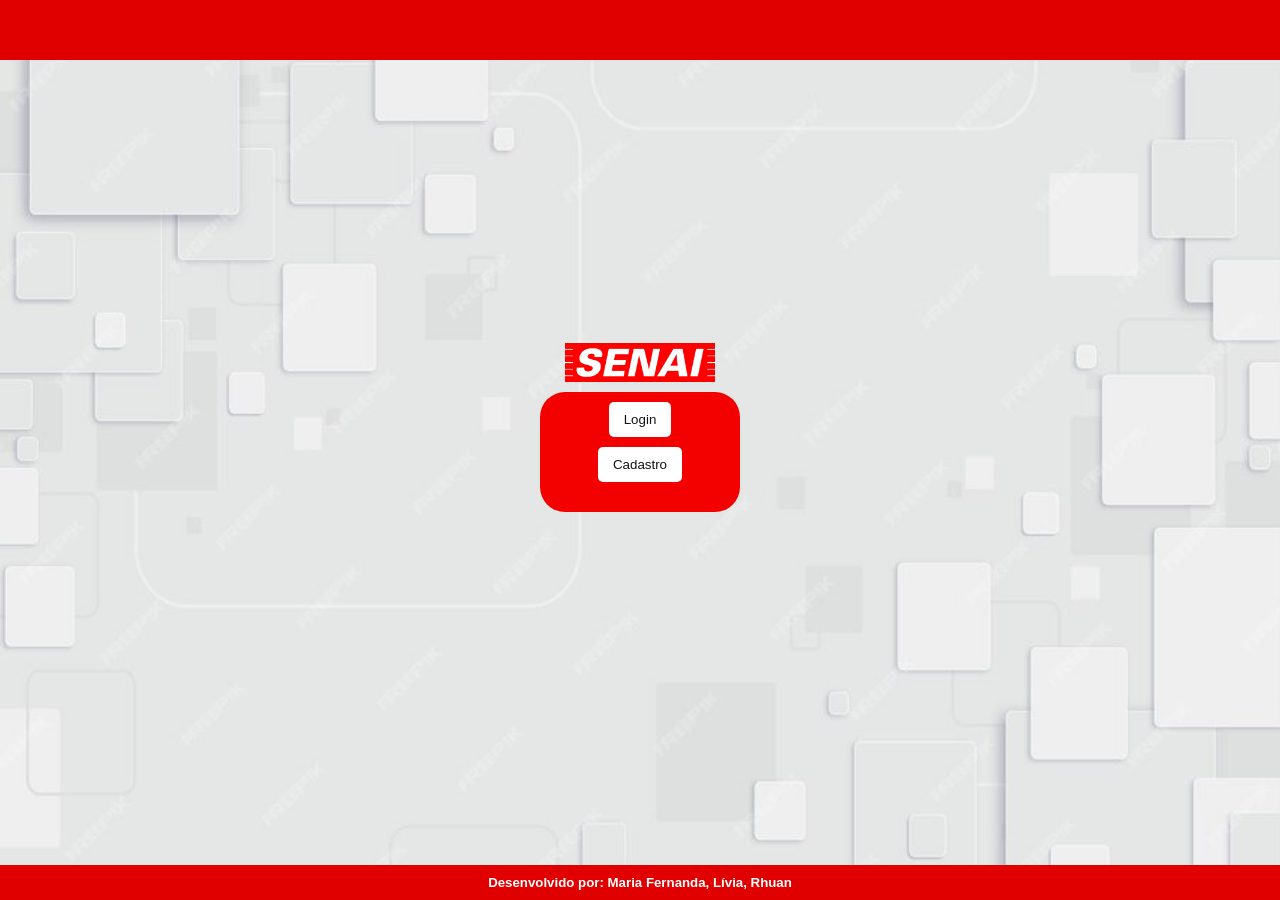
<file: Front/index.html>
<!DOCTYPE html>
<html lang="pt-BR">
  <head>
    <meta charset="UTF-8" />
    <meta name="viewport" content="width=device-width, initial-scale=1.0" />
    <title>Senai - Reservas de salas</title>
    <link rel="stylesheet" href="styles.css" />
  </head>
  <body>
    <header></header>
    <main>
      <section>
        <img class="form-logo" src="senaisplogo.png" alt="Logo Senai-SP" />
        <div class="button-container">
          <button onclick="window.location.href='login.html'">Login</button>
          <button onclick="window.location.href='cadastro.html'">
            Cadastro
          </button>
        </div>
        <div class="retangulo_index"></div>
      </section>
    </main>
    <footer>
      <h5>Desenvolvido por: Maria Fernanda, Lívia, Rhuan</h5>
    </footer>
  </body>
</html>
</file>
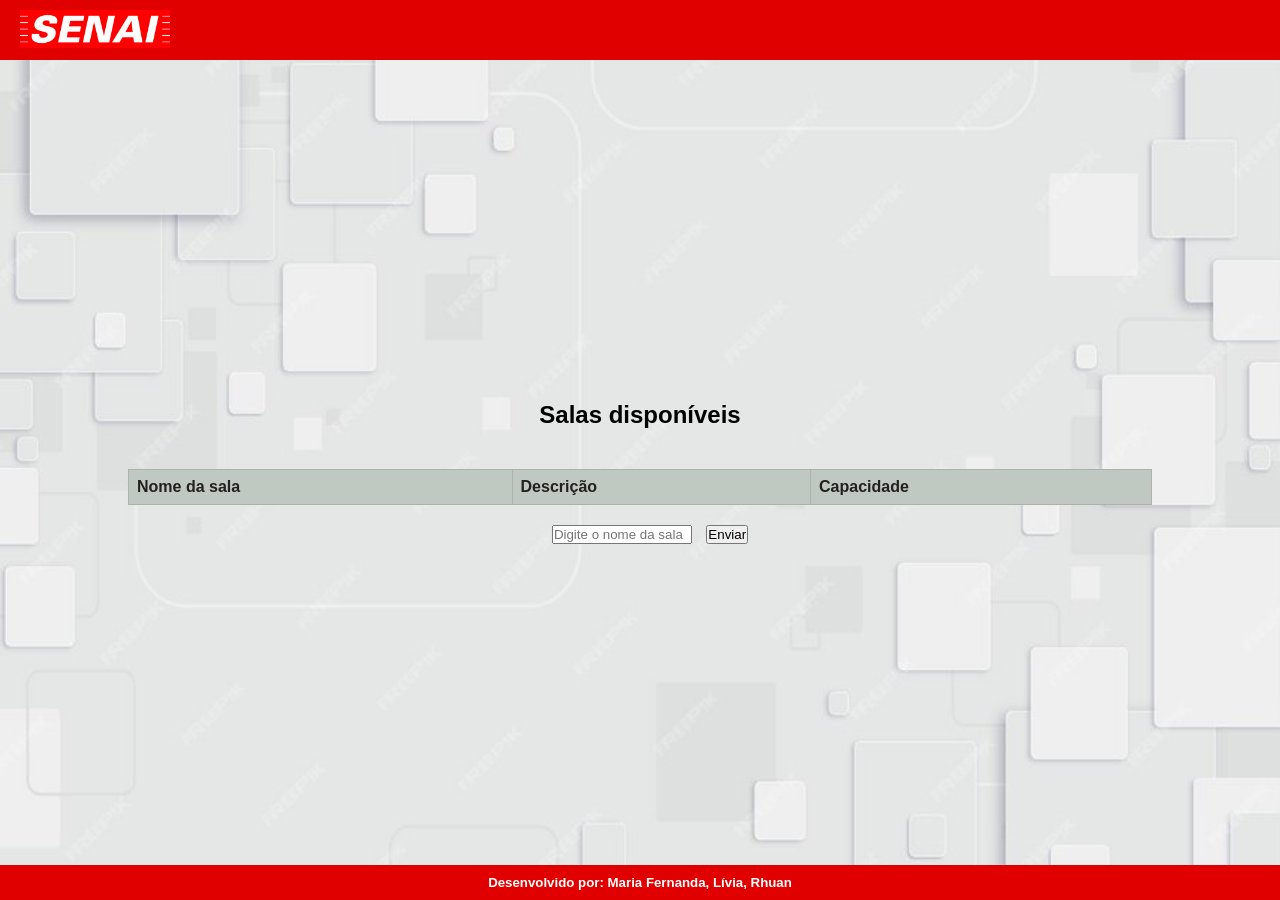
<file: Front/blocoA.html>
<!DOCTYPE html>
<html lang="en">
  <head>
    <meta charset="UTF-8" />
    <meta name="viewport" content="width=device-width, initial-scale=1.0" />
    <title>Bloco A</title>
    <link rel="stylesheet" href="styles_tabelas.css" />
  </head>
  <body>
    <header>
      <img class="header-senai" src="senaisplogo.png" alt="Logo Senai-SP" />
    </header>
    <main>
      <h2 class="titulo-antes-da-tabela">Salas disponíveis</h2>

      <section id="tabela-salas">
        <table>
          <thead>
            <th>Nome da sala</th>
            <th>Descrição</th>
            <th>Capacidade</th>
          </thead>
          <tbody id="tabela-blocoa">
            <!--salas serão adicionadas aqui pela api-->
          </tbody>
        </table>
      </section>
      <section id="input_sala_section">
        <form method="POST">
          <input
            id="input_sala"
            type="text"
            name="sala_escolhida"
            placeholder="Digite o nome da sala"
            required
          />
          <a href="agendamento.html">
            <button type="button">Enviar</button>
          </a>
        </form>
      </section>
    </main>
    <footer>
      <h5>Desenvolvido por: Maria Fernanda, Lívia, Rhuan</h5>
    </footer>
    <script src="app_salas.js"></script>
  </body>
</html>
</file>
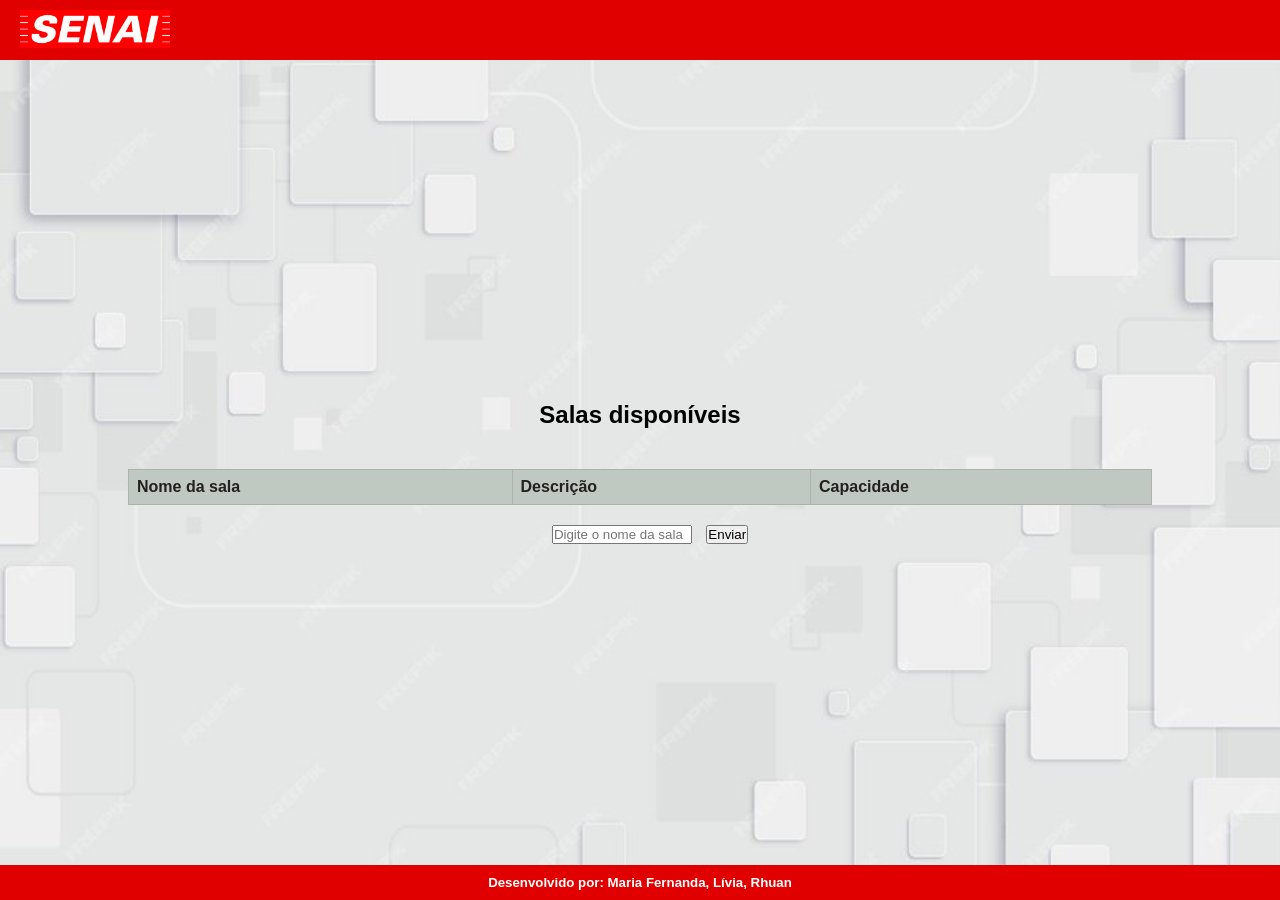
<file: Front/blocoB.html>
<!DOCTYPE html>
<html lang="en">
  <head>
    <meta charset="UTF-8" />
    <meta name="viewport" content="width=device-width, initial-scale=1.0" />
    <title>Bloco B</title>
    <link rel="stylesheet" href="styles_tabelas.css" />
  </head>
  <body>
    <header>
      <img class="header-senai" src="senaisplogo.png" alt="Logo Senai-SP" />
    </header>
    <main>
      <h2 class="titulo-antes-da-tabela">Salas disponíveis</h2>

      <section id="tabela-salas">
        <table>
          <thead>
            <th>Nome da sala</th>
            <th>Descrição</th>
            <th>Capacidade</th>
          </thead>
          <tbody id="tabela-blocob">
            <!--salas serão adicionadas aqui pela api-->
          </tbody>
        </table>
      </section>
      <section id="input_sala_section">
        <form method="POST">
          <input
            id="input_sala"
            type="text"
            name="sala_escolhida"
            placeholder="Digite o nome da sala"
            required
          />
          <a href="agendamento.html">
            <button type="button">Enviar</button>
          </a>
        </form>
      </section>
    </main>
    <footer>
      <h5>Desenvolvido por: Maria Fernanda, Lívia, Rhuan</h5>
    </footer>
    <script src="app_salas.js"></script>
  </body>
</html>
</file>
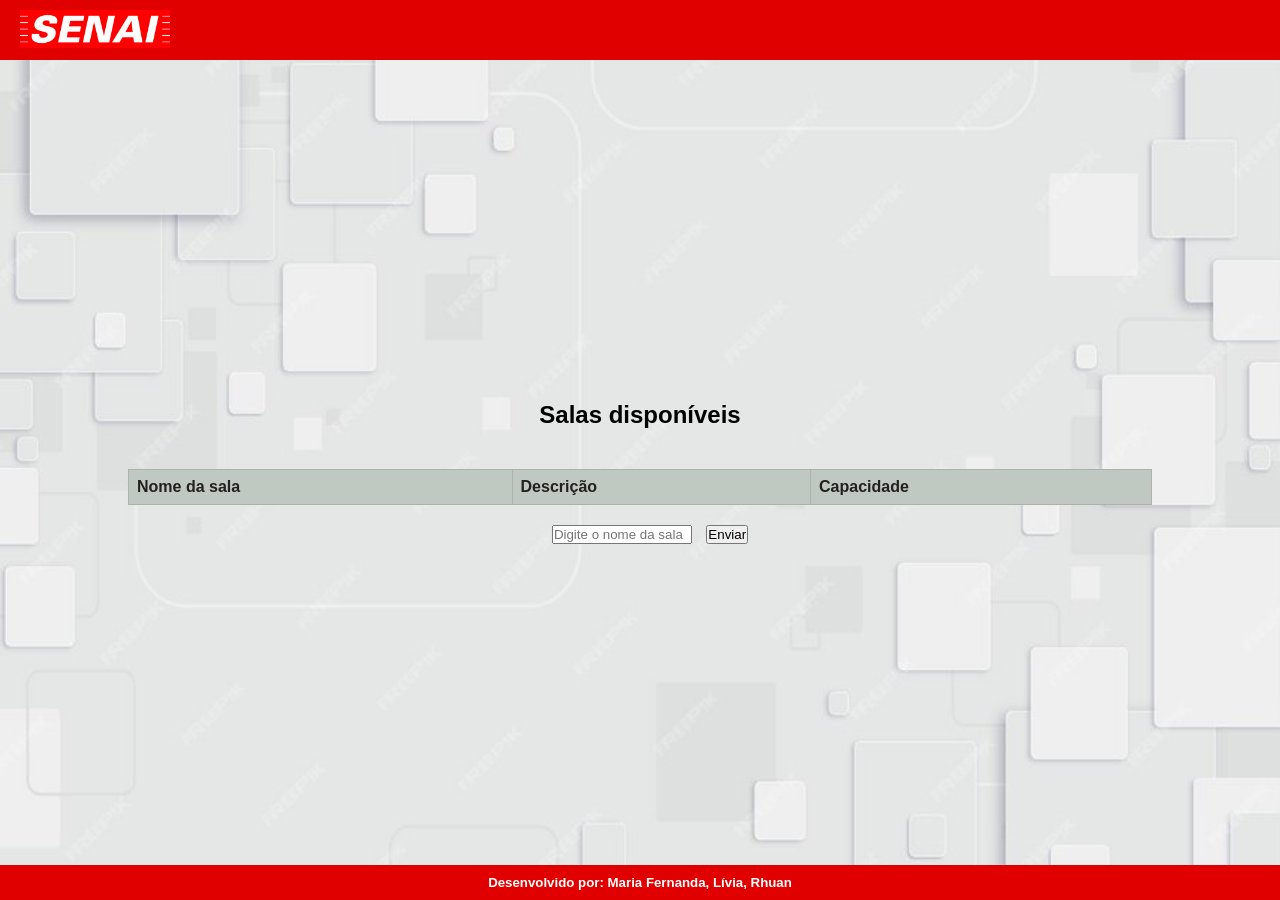
<file: Front/blocoC.html>
<!DOCTYPE html>
<html lang="en">
  <head>
    <meta charset="UTF-8" />
    <meta name="viewport" content="width=device-width, initial-scale=1.0" />
    <title>Bloco C</title>
    <link rel="stylesheet" href="styles_tabelas.css" />
  </head>
  <body>
    <header>
      <img class="header-senai" src="senaisplogo.png" alt="Logo Senai-SP" />
    </header>
    <main>
      <h2 class="titulo-antes-da-tabela">Salas disponíveis</h2>

      <section id="tabela-salas">
        <table>
          <thead>
            <th>Nome da sala</th>
            <th>Descrição</th>
            <th>Capacidade</th>
          </thead>
          <tbody id="tabela-blococ">
            <!--salas serão adicionadas aqui pela api-->
          </tbody>
        </table>
      </section>
      <section id="input_sala_section">
        <form method="POST">
          <input
            id="input_sala"
            type="text"
            name="sala_escolhida"
            placeholder="Digite o nome da sala"
            required
          />
          <a href="agendamento.html">
            <button type="button">Enviar</button>
          </a>
        </form>
      </section>
    </main>
    <footer>
      <h5>Desenvolvido por: Maria Fernanda, Lívia, Rhuan</h5>
    </footer>
    <script src="app_salas.js"></script>
  </body>
</html>
</file>
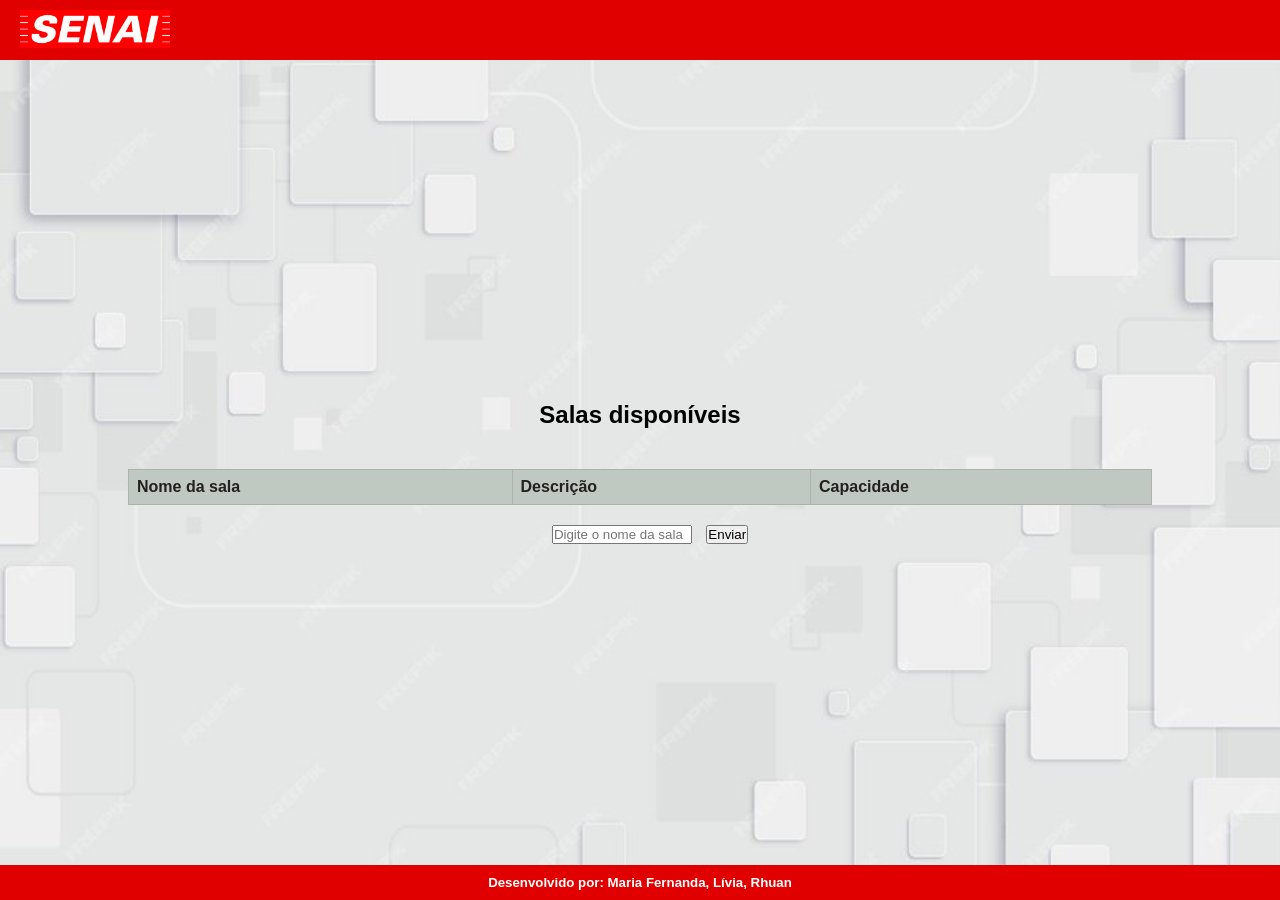
<file: Front/blocoD.html>
<!DOCTYPE html>
<html lang="en">
  <head>
    <meta charset="UTF-8" />
    <meta name="viewport" content="width=device-width, initial-scale=1.0" />
    <title>bloco D</title>
    <link rel="stylesheet" href="styles_tabelas.css" />
  </head>
  <body>
    <header>
      <img class="header-senai" src="senaisplogo.png" alt="Logo Senai-SP" />
    </header>
    <main>
      <h2 class="titulo-antes-da-tabela">Salas disponíveis</h2>

      <section id="tabela-salas">
        <table>
          <thead>
            <th>Nome da sala</th>
            <th>Descrição</th>
            <th>Capacidade</th>
          </thead>
          <tbody id="tabela-blocod">
            <!--salas serão adicionadas aqui pela api-->
          </tbody>
        </table>
      </section>
      <section id="input_sala_section">
        <form method="POST">
          <input
            id="input_sala"
            type="text"
            name="sala_escolhida"
            placeholder="Digite o nome da sala"
            required
          />
          <a href="agendamento.html">
            <button type="button">Enviar</button>
          </a>
        </form>
      </section>
    </main>
    <footer>
      <h5>Desenvolvido por: Maria Fernanda, Lívia, Rhuan</h5>
    </footer>
    <script src="app_salas.js"></script>
  </body>
</html>
</file>
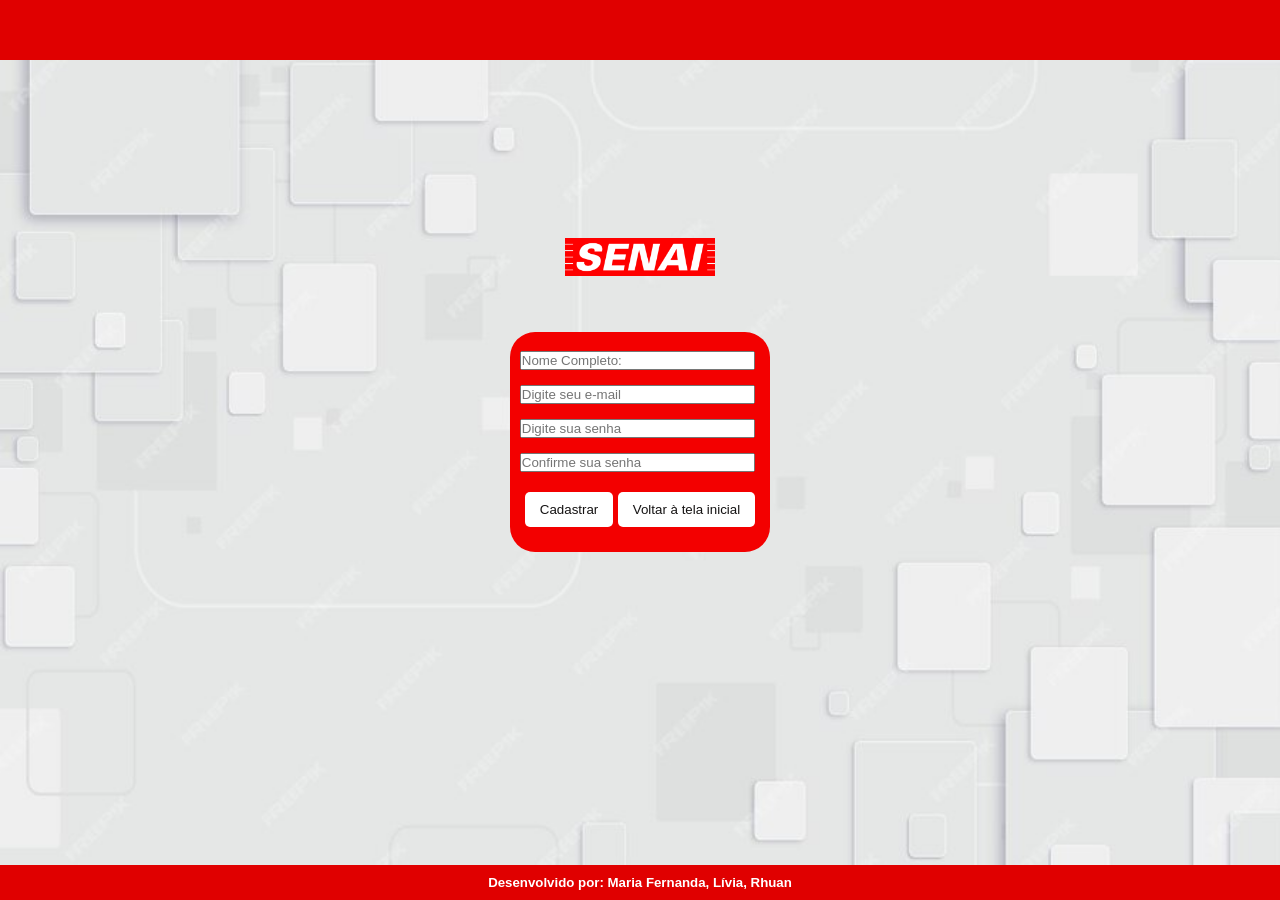
<file: Front/cadastro.html>
<!DOCTYPE html>
<html lang="pt-BR">
  <head>
    <meta charset="UTF-8" />
    <meta name="viewport" content="width=device-width, initial-scale=1.0" />
    <title>Cadastro</title>
    <link rel="stylesheet" href="styles.css" />
  </head>
  <body>
    <header></header>
    <main>
      <section>
        <img class="form-logo" src="senaisplogo.png" alt="Logo Senai-SP" />
        <form id="formulario-cadastro" method="POST" action="/cadastro">
          <div class="form-grupo">
            <label for="nome"></label>
            <input
              type="text"
              id="nome"
              name="nome"
              placeholder="Nome Completo:"
              required
            />
          </div>
          <div class="form-grupo">
            <label for="email"></label>
            <input
              type="email"
              id="email"
              name="email"
              placeholder="Digite seu e-mail"
              required
            />
          </div>
          <div class="form-grupo">
            <label for="senha"></label>
            <input
              type="password"
              id="senha"
              name="senha"
              placeholder="Digite sua senha"
              required
            />
          </div>
          <div class="form-grupo">
            <label for="check_senha"></label>
            <input
              type="password"
              id="check_senha"
              name="check_senha"
              placeholder="Confirme sua senha"
              required
            />
          </div>
          <div class="form-acao2">
            <input type="submit" value="Cadastrar" />
            <a href="index.html">
              <button type="button">Voltar à tela inicial</button>
            </a>
          </div>
          <div class="retangulo_cadastro"></div>
        </form>
      </section>
    </main>
    <footer>
      <h5>Desenvolvido por: Maria Fernanda, Lívia, Rhuan</h5>
    </footer>
    <script src="app_usuario.js"></script>
  </body>
</html>
</file>
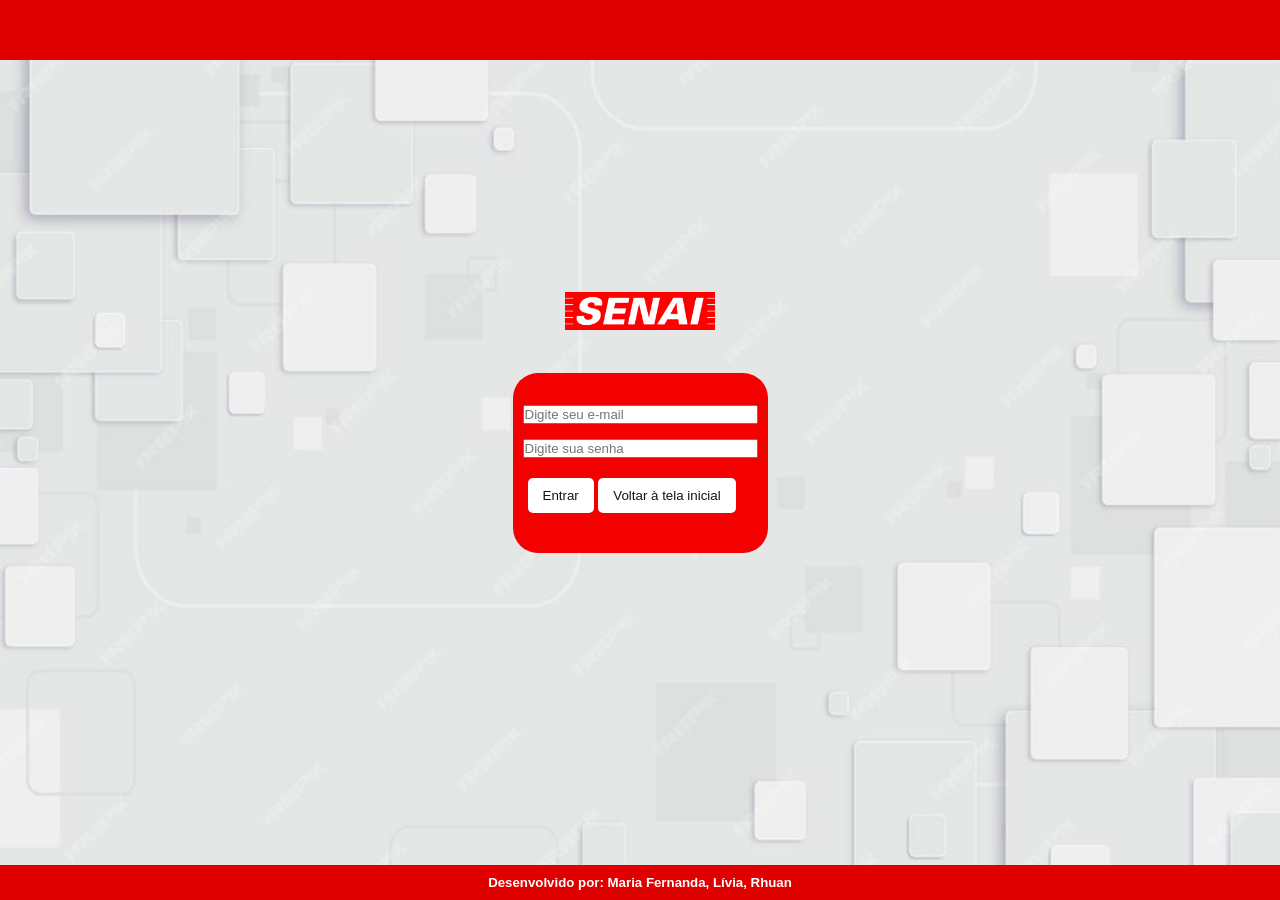
<file: Front/login.html>
<!DOCTYPE html>
<html lang="pt-BR">
  <head>
    <meta charset="UTF-8" />
    <meta name="viewport" content="width=device-width, initial-scale=1.0" />
    <title>Login</title>
    <link rel="stylesheet" href="styles.css" />
  </head>
  <body>
    <header></header>
    <main>
      <section>
        <img class="form-logo" src="senaisplogo.png" alt="Logo Senai-SP" />
        <form id="formulario-login" method="POST" action="/login">
          <div class="form-grupo">
            <label for="email"></label>
            <input
              type="email"
              id="email"
              name="email"
              placeholder="Digite seu e-mail"
              required
            />
          </div>
          <div class="form-grupo">
            <label for="senha"></label>
            <input
              type="password"
              id="senha"
              name="senha"
              placeholder="Digite sua senha"
              required
            />
          </div>
          <div class="form-acao2">
            <input type="submit" value="Entrar" />
            <a href="index.html">
              <button type="button">Voltar à tela inicial</button>
            </a>
          </div>
        </form>
        <div class="retangulo_login"></div>
      </section>
    </main>
    <footer>
      <h5>Desenvolvido por: Maria Fernanda, Lívia, Rhuan</h5>
    </footer>
  </body>
  <script src="app_usuario.js"></script>
</html>
</file>
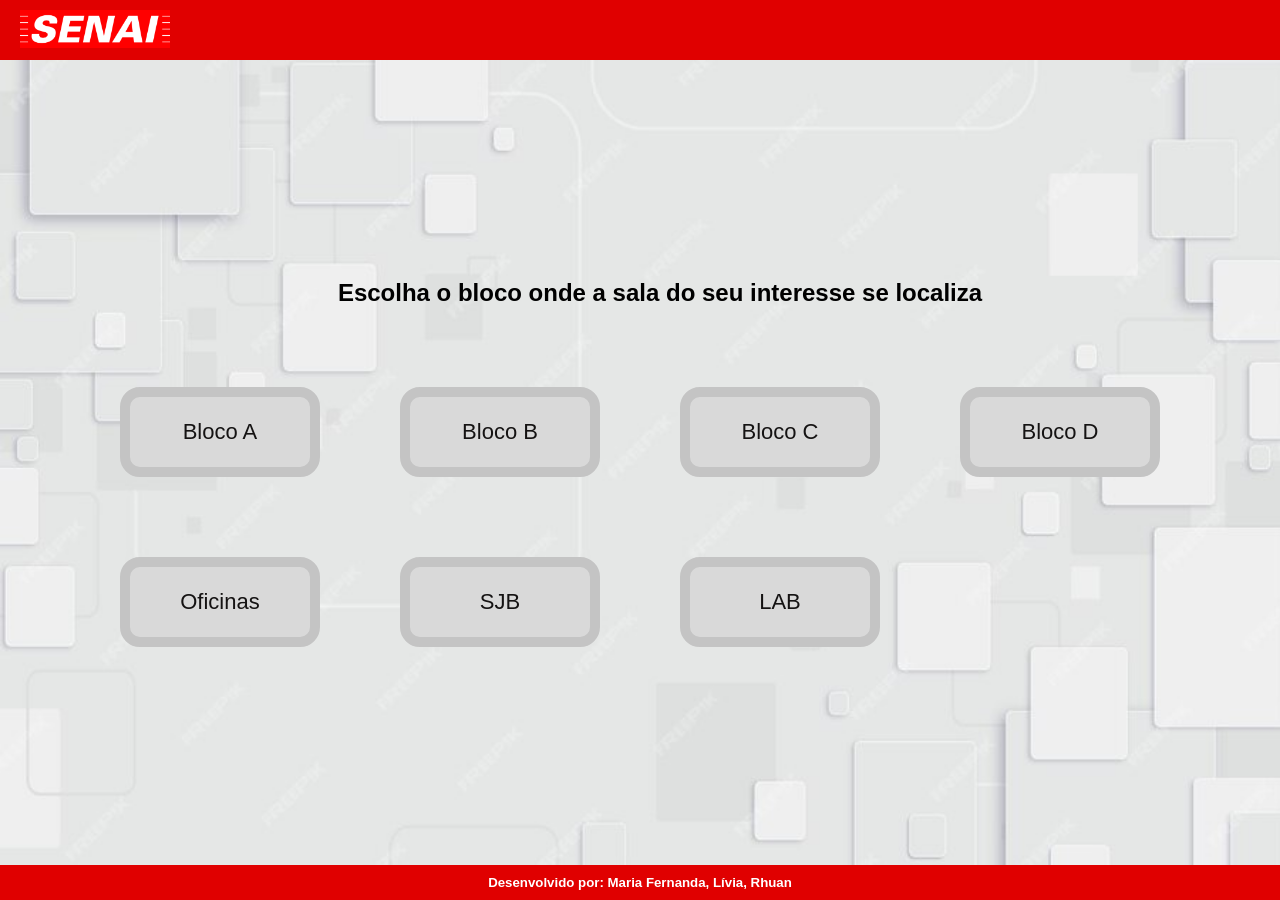
<file: Front/salas.html>
<!DOCTYPE html>
<html lang="pt-BR">
  <head>
    <meta charset="UTF-8" />
    <meta name="viewport" content="width=device-width, initial-scale=1.0" />
    <title>Salas</title>
    <link rel="stylesheet" href="styles.css" />
  </head>
  <body>
    <header>
      <img class="header-senai" src="senaisplogo.png" alt="Logo Senai-SP" />
    </header>
    <main>
      <section class="botoes-das-salas">
        <h2 class="titulo-salas">
          Escolha o bloco onde a sala do seu interesse se localiza
        </h2>
        <a href="blocoA.html"
          ><button type="button" class="botao-sala">Bloco A</button></a
        >
        <a href="blocoB.html"
          ><button type="button" class="botao-sala">Bloco B</button></a
        >
        <a href="blocoC.html"
          ><button type="button" class="botao-sala">Bloco C</button></a
        >
        <a href="blocoD.html"
          ><button type="button" class="botao-sala">Bloco D</button></a
        >
        <a href="oficinas.html"
          ><button type="button" class="botao-sala">Oficinas</button></a
        >
        <a href="SJB.html"
          ><button type="button" class="botao-sala">SJB</button></a
        >
        <a href="LAB.html"
          ><button type="button" class="botao-sala">LAB</button></a
        >
      </section>
    </main>
    <footer>
      <h5>Desenvolvido por: Maria Fernanda, Lívia, Rhuan</h5>
    </footer>
  </body>
</html>
</file>
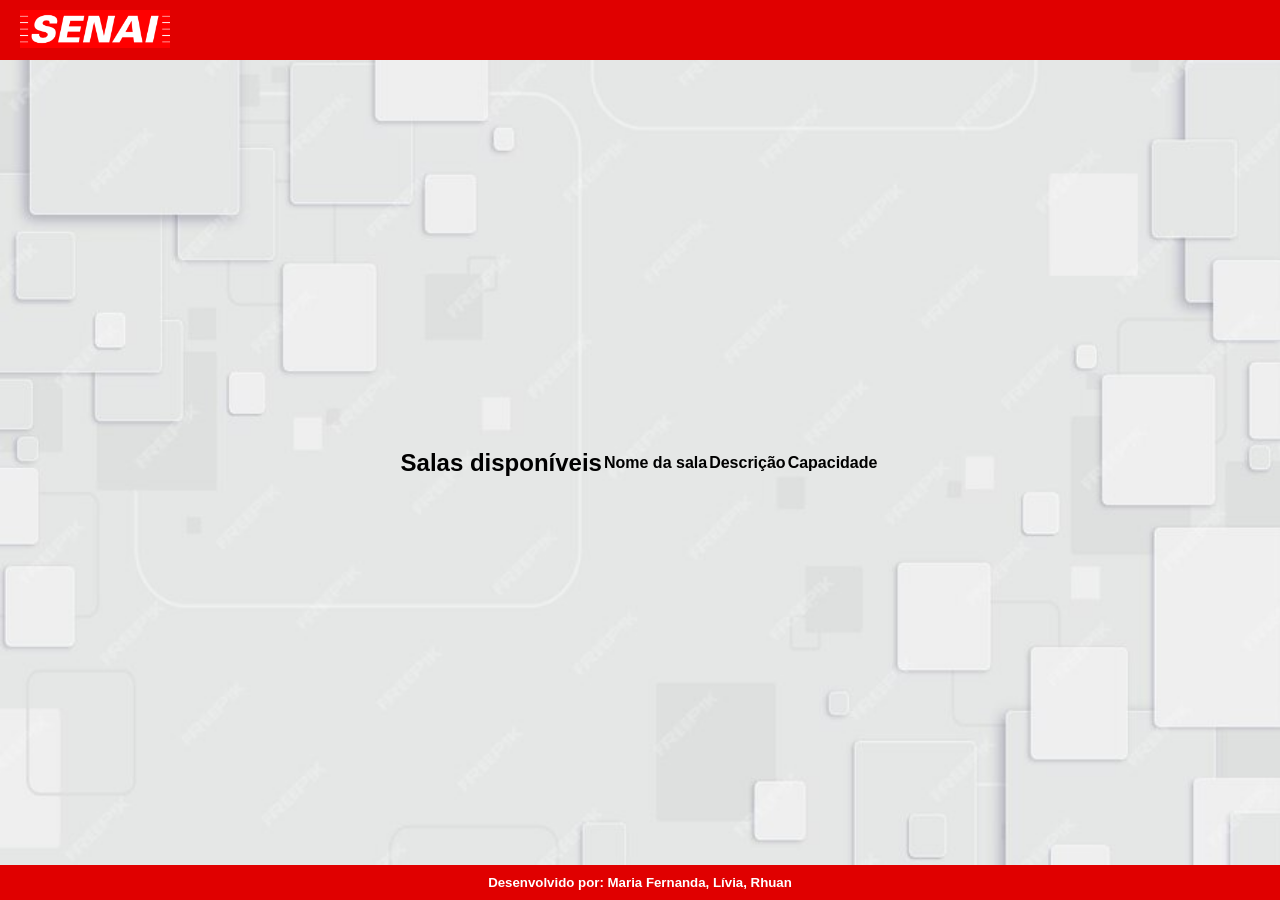
<file: Front/salas1.html>
<!DOCTYPE html>
<html lang="en">
  <head>
    <meta charset="UTF-8" />
    <meta name="viewport" content="width=device-width, initial-scale=1.0" />
    <title>Document</title>
    <link rel="stylesheet" href="styles.css" />
  </head>
  <body>
    <header>
      <img class="header-senai" src="senaisplogo.png" alt="Logo Senai-SP" />
    </header>
    <main>
      <section>
        <h2 id="titulo-salas1">Salas disponíveis</h2>
      </section>
      <br />
      <section>
        <table id="tabela-salas">
          <thead>
            <th>Nome da sala</th>
            <th>Descrição</th>
            <th>Capacidade</th>
          </thead>
          <tbody id="tabela-salas-body">
            <!--salas serão adicionadas aqui pela api-->
          </tbody>
        </table>
      </section>
    </main>
    <footer>
      <h5>Desenvolvido por: Maria Fernanda, Lívia, Rhuan</h5>
    </footer>
    <script src="app_salas.js"></script>
  </body>
</html>
</file>
<file: Front/styles.css>
* {
  margin: 0;
  padding: 0;
  box-sizing: border-box;
}

body {
  background-image: url(imagem_de_fundo.jpg);
  background-size: cover;
  background-position: center;
  background-repeat: no-repeat;
  height: 100vh;
  color: #000;
  font-family: Arial, sans-serif;
  display: flex;
  flex-direction: column;
  justify-content: space-between;
}

header {
  background-color: #e00000;
  padding-left: 20px;
  padding-top: 10px;
  padding-bottom: 10px;
  width: 100%;
  height: 60px;
  text-align: center;
}

header img {
  max-width: 200px;
}

.header-senai {
  display: flex;
  flex-grow: 1;
  width: 150px;
  height: auto;
}

.form-logo {
  display: block;
  max-width: 150px;
  margin: 20px auto;
}

.section {
  text-align: center; /* Centraliza o conteúdo dentro da seção */
}

main {
  display: flex;
  justify-content: center;
  align-items: center;
  flex-grow: 1;
}

.button-container,
.form-acao {
  position: relative;
  z-index: 2;
  display: flex;
  flex-direction: column;
  gap: 10px;
  top: 10x;
  align-items: center;
}
.form-acao2 {
  position: relative;
  z-index: 3;
  top: 50px;
  padding: 10px 15px;
  border: none;
  border-radius: 5px;
  color: #151313;
  cursor: pointer;
  transition: background-color 0.3s;
}

button,
input[type="submit"] {
  padding: 10px 15px;
  border: none;
  border-radius: 5px;
  background-color: #ffffff;
  color: #151313;
  cursor: pointer;
  transition: background-color 0.3s;
}

button:hover,
input[type="submit"]:hover {
  background-color: #cbc9c9;
}

.form-grupo {
  position: relative;
  z-index: 2;
  display: flex;
  flex-direction: column;
  margin-bottom: 15px;

  top: 55px;
  width: 255px;
  border: 5px;
}

.form-grupo input {
  margin-right: 10px;
  margin-left: 10px;
}

.retangulo_index {
  width: 200px;
  height: 120px;
  top: -90px;
  position: relative;
  z-index: 1;
  display: flex;
  background-color: #f30000;
  align-items: center;
  border-radius: 25px;
}

.retangulo_login {
  height: 180px;
  top: -100px;
  max-width: 4000px;
  position: relative;
  z-index: 1;
  display: flex;
  background-color: #f30000;
  align-items: center;
  border-radius: 25px;
}

.retangulo_cadastro {
  height: 220px;
  top: -155px;
  max-width: 350px;
  position: relative;
  z-index: 1;
  display: flex;
  background-color: #f30000;
  align-items: center;
  border-radius: 25px;
}

footer {
  background-color: #e00000;
  color: #fff;
  text-align: center;
  padding: 10px;
}

.botao-sala {
  display: flex;
  flex-direction: row;
  justify-content: center;
  align-items: center;
  text-decoration: none;
  background-color: #d9d9d9;
  border: 10px solid #c4c4c4;
  border-radius: 20px;
  font-size: 22px;
  width: 200px;
  height: 90px;
  background-position: 200px;
}

.botoes-das-salas {
  display: flex;
  flex-direction: row;
  justify-content: flex-start;
  padding-left: 120px;
  padding-right: 80px;
  gap: 80px;
  flex-wrap: wrap;
}

.botoes-das-salas a {
  text-decoration: none;
}

.titulo-salas {
  display: flex;
  justify-content: center;
  width: 100%;
}
</file>
<file: Front/styles_tabelas.css>
/* este segundo arquivo facilita a estilização, pois nas páginas anteriores, o flex-direction esta como row,
e para estas páginas com tabela é mais facil usar o column. */

* {
  margin: 0;
  padding: 0;
  box-sizing: border-box;
}

body {
    background-image: url(imagem_de_fundo.jpg);
    background-size: cover;
    background-position: center;
    background-repeat: no-repeat;
    min-height: 100vh;
    height: auto;
    color: #000;
    font-family: Arial, sans-serif;
    display: flex;
    flex-direction: column;
    justify-content: space-between;
}

header {
  background-color: #e00000;
  padding-left: 20px;
  padding-top: 10px;
  padding-bottom: 10px;
  width: 100%;
  height: 60px;
  text-align: center;
}

header img {
  max-width: 200px;
}

.header-senai {
  display: flex;
  flex-grow: 1;
  width: 150px;
  height: auto;
}

.titulo-antes-da-tabela {
  display: flex;

  justify-content: center;
  margin: 40px;
}

main {
  display: flex;
  flex-direction: column;
}

#tabela-salas {
  display: flex;
  justify-content: center;
}

#input_sala_section {
    display: flex;
    justify-content: center;
    flex-direction: row;
    /* justify-content: space-between; */
}

#input_sala {
    margin: 20px;
    width: 140px;
    margin-right: 10px;
}

a {
    margin-top: 20px;

}

table {
  width: 80%;
  /* Largura total da tabela */
  border-collapse: collapse;
  /* Remove espaços entre bordas */
}

th,
td {
  border: 1px solid #afafaf;
  /* Borda cinza clara */
  padding: 8px;
  /* Espaçamento interno */
  text-align: left;
  /* Alinhamento à esquerda */
}

th {
  background-color: #c0c9c1;
  /* Cor de fundo para cabeçalho */
  color: rgb(34, 32, 32);
  /* Cor do texto no cabeçalho */
}

tr:nth-child(even) {
  background-color: #f2f2f2;
  /* Cor de fundo para linhas pares */
}

tr:hover {
  background-color: #ddd;
  /* Cor de fundo ao passar o mouse */
}

footer {
    background-color: #e00000;
    color: #fff;
    text-align: center;
    padding: 10px;
    bottom: 0;
    width: 100%;
}
</file>
